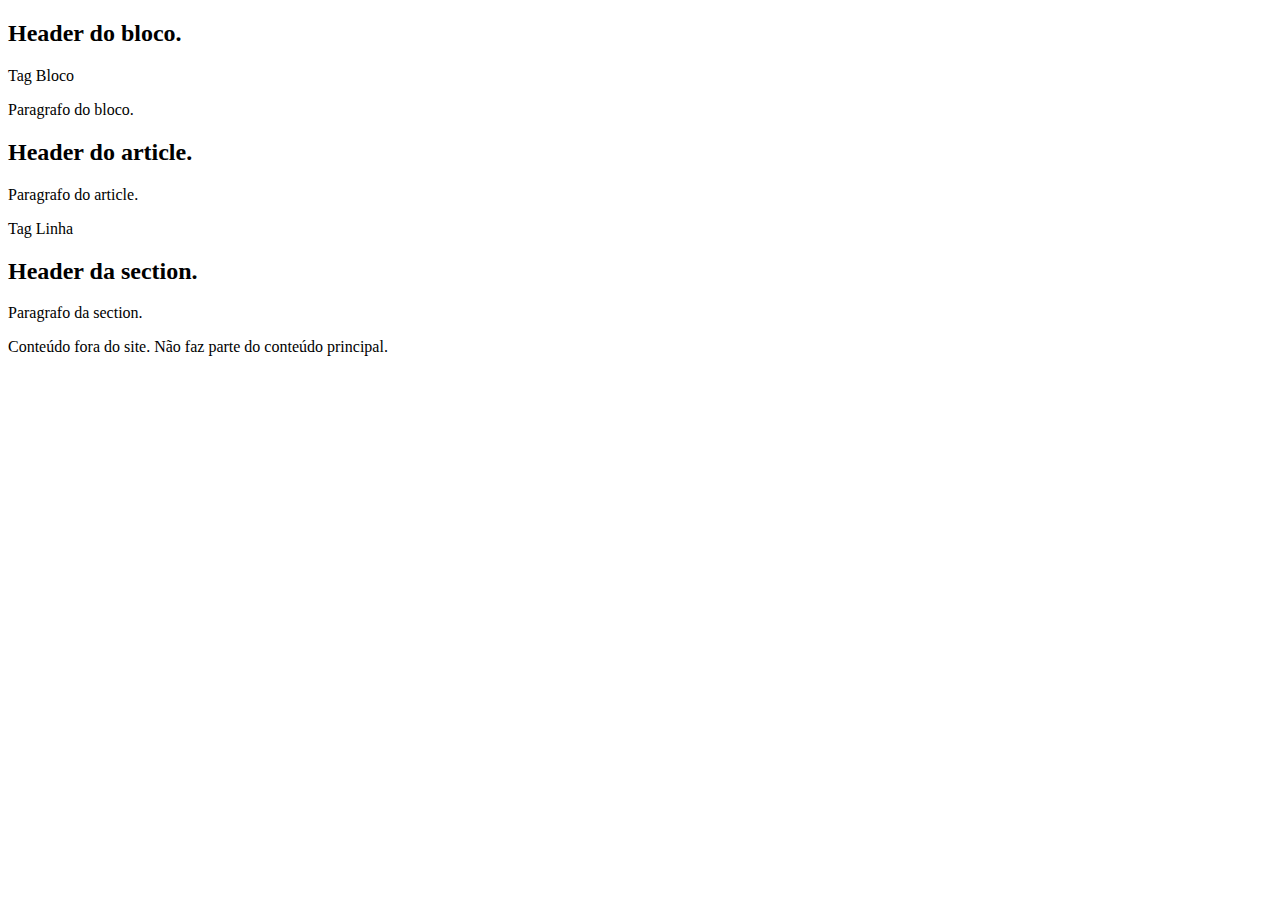
<file: Aula02/index.html>
<!DOCTYPE html>
<html lang="pt-br">

<head>
    <title>Nome do site</title>
</head>

<body>
    <header>
        <nav>

        </nav>
    </header>
    <main>
        <div>
            <h2>
                Header do bloco.
            </h2>
            Tag Bloco
            <p>
                Paragrafo do bloco.
            </p>
        </div>
        <article>
            <h2>
                Header do article.
            </h2>
            <p>
                Paragrafo do article.
            </p>
        </article>
        <span>
            Tag Linha
        </span>
        <section>
            <h2>
                Header da section.
            </h2>
            <p>
                Paragrafo da section.
            </p>
        </section>
        <aside>
            Conteúdo fora do site. Não faz parte do conteúdo principal.
        </aside>
    </main>
    <footer>

    </footer>
	<!-- Comentários -->
</body>

</html>
</file>
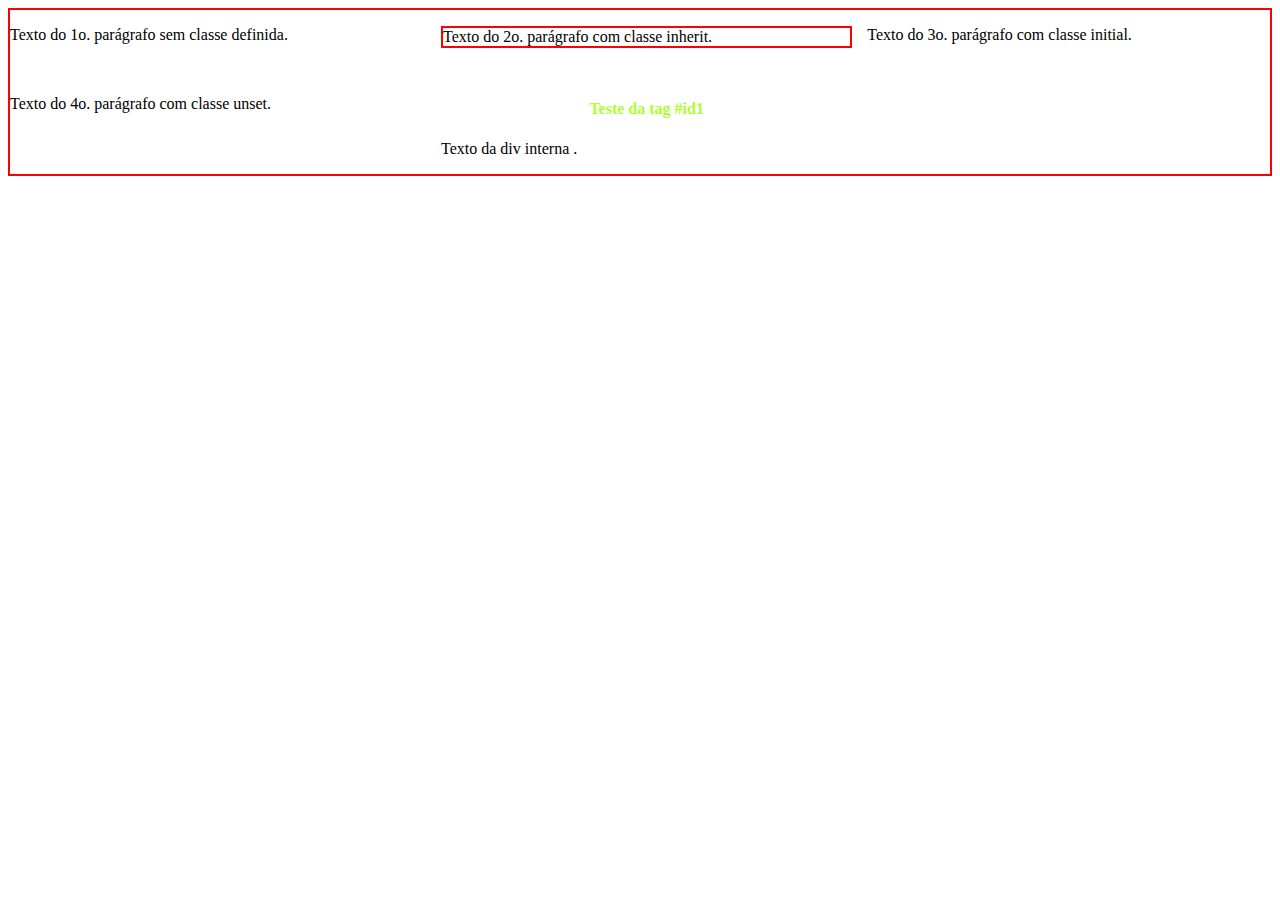
<file: Aula03/Index.html>
<!DOCTYPE html>
<html lang="pt-br">
<head>
    <meta charset="UTF-8">
    <meta name="viewport" content="width=device-width, initial-scale=1.0">
    <link rel="stylesheet" type="text/css" href="style.css">
    <title>Site de compras</title>
</head>
<body>
    <div class="container">
        <p> Texto do 1o. parágrafo sem classe definida.</p>
        <p class="inherit">Texto do 2o. parágrafo com classe inherit.</p>
        <p class="initial">Texto do 3o. parágrafo com classe initial.</p>
        <p class="unset">Texto do 4o. parágrafo com classe unset.</p>
        <div>
            <h4 id="id1">
                Teste da tag #id1
            </h4>
            <p class="unset">
                Texto da div interna .
            </p>
        </div>
    </div>
</body>
</html>
</file>
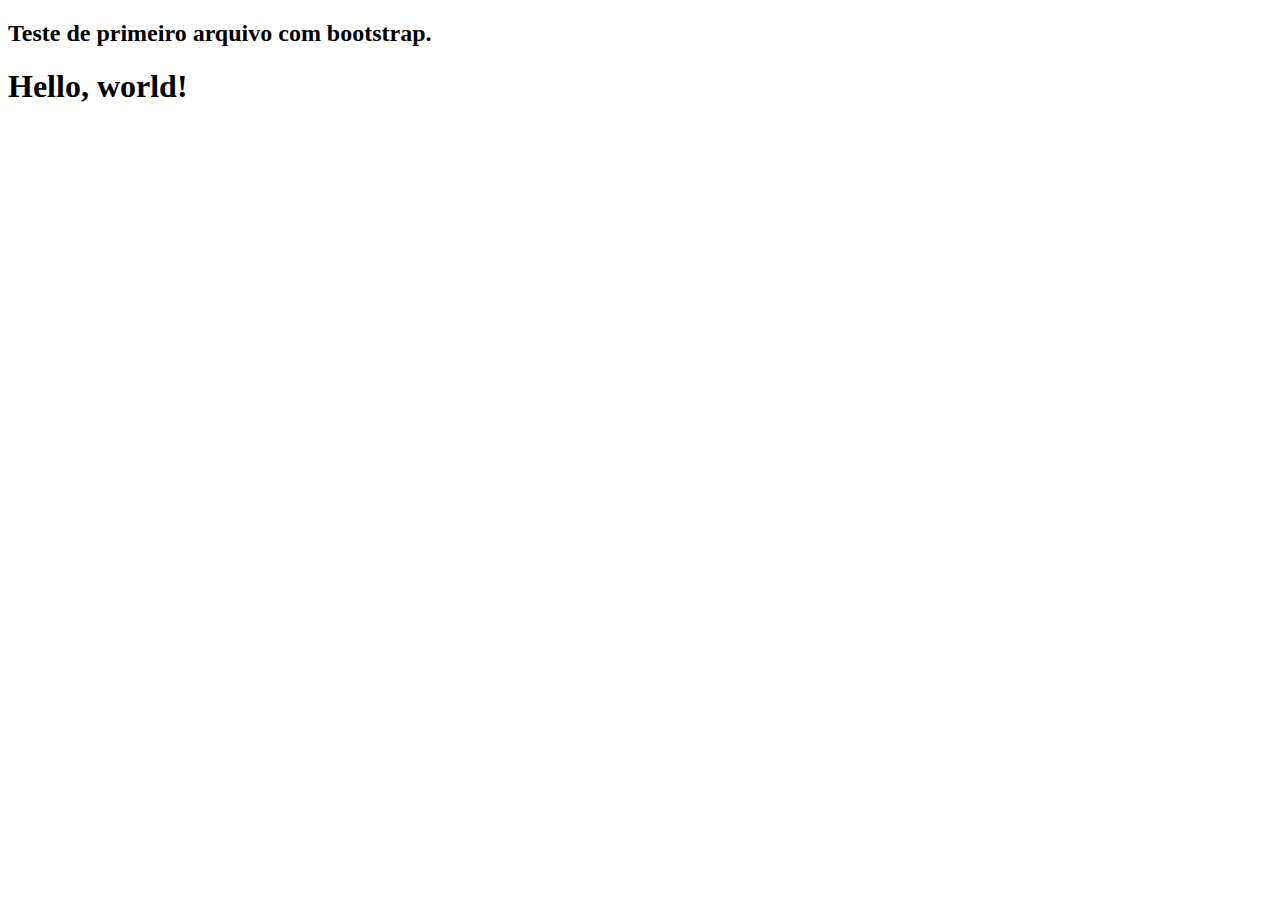
<file: Aula04/index.html>
<!doctype html>
<html lang="pt-br">
  <head>
    <meta charset="utf-8">
    <meta name="viewport" content="width=device-width, initial-scale=1">
    <title>Bootstrap</title>
    <link href="https://cdn.jsdelivr.net/npm/bootstrap@5.3.8/dist/css/bootstrap.min.css" rel="stylesheet" integrity="sha384-sRIl4kxILFvY47J16cr9ZwB07vP4J8+LH7qKQnuqkuIAvNWLzeN8tE5YBujZqJLB" crossorigin="anonymous">
  </head>
  <body>
    <h2>Teste de primeiro arquivo com bootstrap.</h2>
    <h1>Hello, world!</h1>
    <script src="https://cdn.jsdelivr.net/npm/bootstrap@5.3.8/dist/js/bootstrap.bundle.min.js" integrity="sha384-FKyoEForCGlyvwx9Hj09JcYn3nv7wiPVlz7YYwJrWVcXK/BmnVDxM+D2scQbITxI" crossorigin="anonymous"></script>
  </body>
</html>
</file>
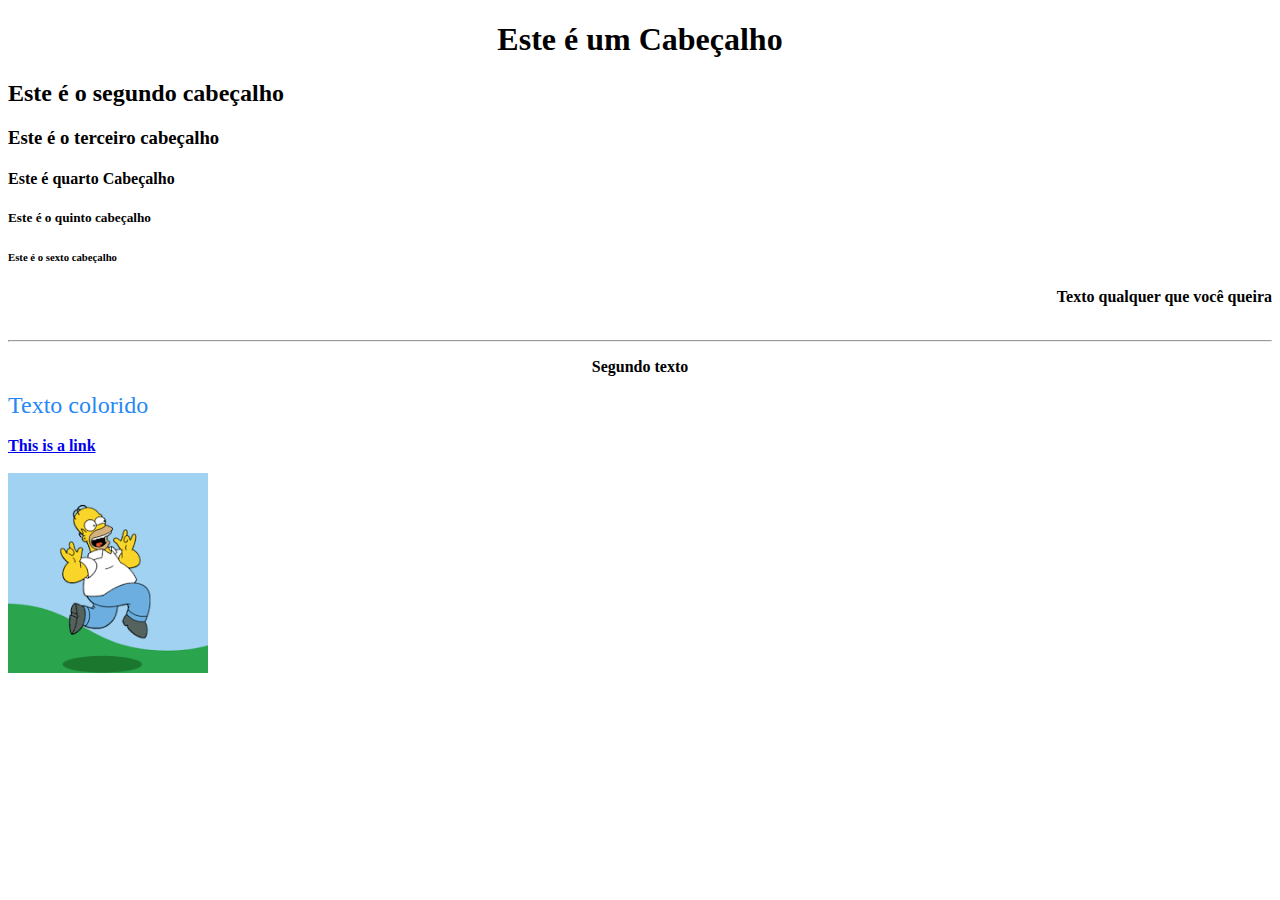
<file: Aula01/Ex1.html>
<!DOCTYPE html>

<html lang="pt-BR">
<head>
<meta name="viewport" content="width=device-width, initial-scale=1.0">
<title>Título da Página</title>

</head>

<!--body background="fatec.png"-->
<body>
<h1 align="center">Este é um Cabeçalho</h1>
<h2> Este é o segundo cabeçalho</h2>
<h3> Este é o terceiro cabeçalho</h3>
<h4>Este é quarto Cabeçalho</h4>
<h5> Este é o quinto cabeçalho</h5>
<h6> Este é o sexto cabeçalho</h6>
<p align="right"><b> Texto qualquer que você queira</b>
<br><br>
<hr />
<p align="center"><b>Segundo</b><strong> texto</strong></p>
<font size="5" face="Tahona" color="#2787F5">
	Texto colorido
</font>
<br><br>

<b><a href="https://fatecportoferreira.cps.sp.gov.br/">This is a link</a></b>
<br><br>

<image src="exemplo.png" width="200" height="200">
</body>
</html>
</file>
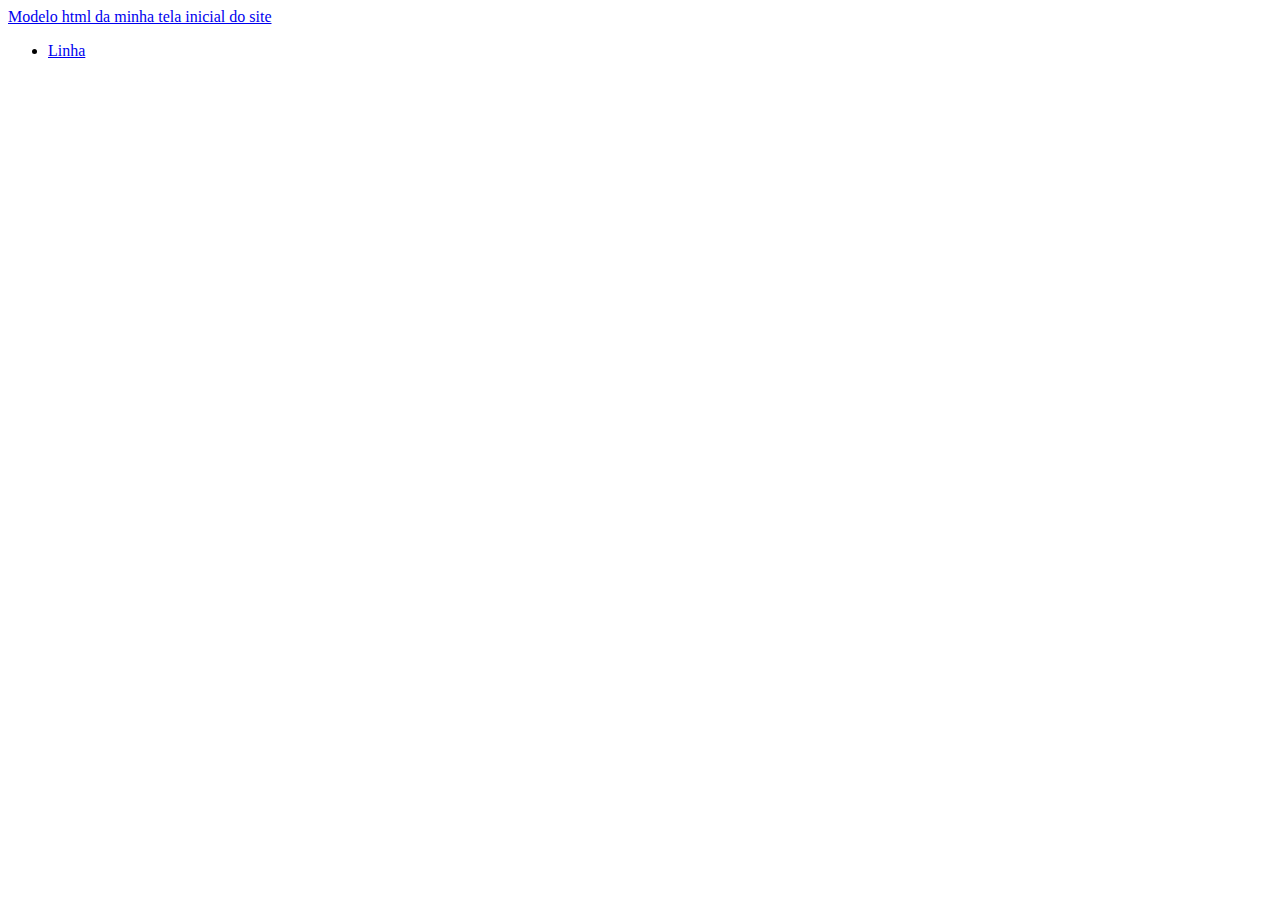
<file: Aula02/Modelo.html>
<!-- Digite ! + enter-->
<!DOCTYPE html>
<html lang="pt-br">
<head>
    <meta charset="UTF-8">
    <meta name="viewport" content="width=device-width, initial-scale=1.0">
    <title>PastaModelo</title>
</head>
<body>
    <nav>
        <a href="#">
            Modelo html da minha tela inicial do site
        </a>
        <ul>
            <li>
                <a href="#linha">
                    Linha
                </a>
            </li>
        </ul>
    </nav>
</body>
</html>
</file>
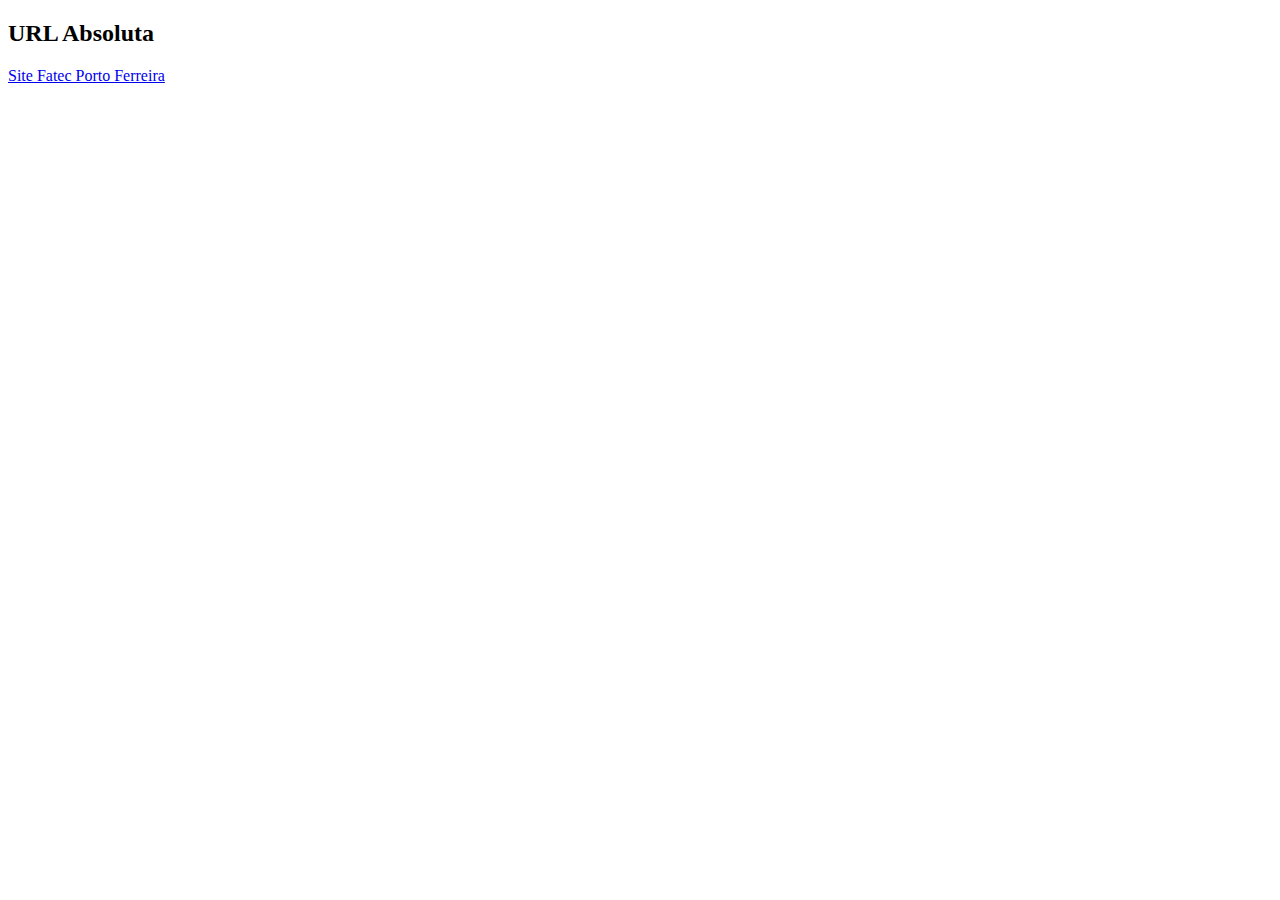
<file: Aula02/Tela1.html>
<!DOCTYPE html>
<html lang="pt-br">
<head>
    <time></time>
</head>
<body>
    <header>
        <nav>

        </nav>
    </header>
    <main>
        <h2>URL Absoluta</h2>
        <p><a href="https://fatecportoferreira.cps.sp.gov.br/">Site Fatec Porto Ferreira</a></p>

    </main>
    <footer></footer>
</body>
</html>
</file>
<file: Aula03/style.css>
:root{
    --bordaLegal: 2px solid red;
}
.container{
    display: grid;
    border: var(--bordaLegal);
    grid-template-areas: 
        "none1 nome2 nome3"
        "nome4 ... nome3";  
    grid-gap: 15px;
}


.container2 { /* elemento pai*/
    color: #86a8ae; /* a cor passa por herança*/
    border: 1px solid blue;  /* a borda não passa por herança*/
  }
  .inherit {color: inherit; border: inherit;} /* elemento filho 2o. parágrafo*/
  .initial {color: initial; border: initial;} /* elemento filho 3o. parágrafo*/
  .unset {color: unset; border: unset;} /* elemento filho 4o. parágrafo*/
 
  h2 {
    color: #fc0;
    text-align: center;
    font: italic 30px Verdana, Sans-serif;
    }

#id1{
    text-align: center;
    color: greenyellow;
}

.classe1{
    text-align: center;
    color: red;
}
</file>
